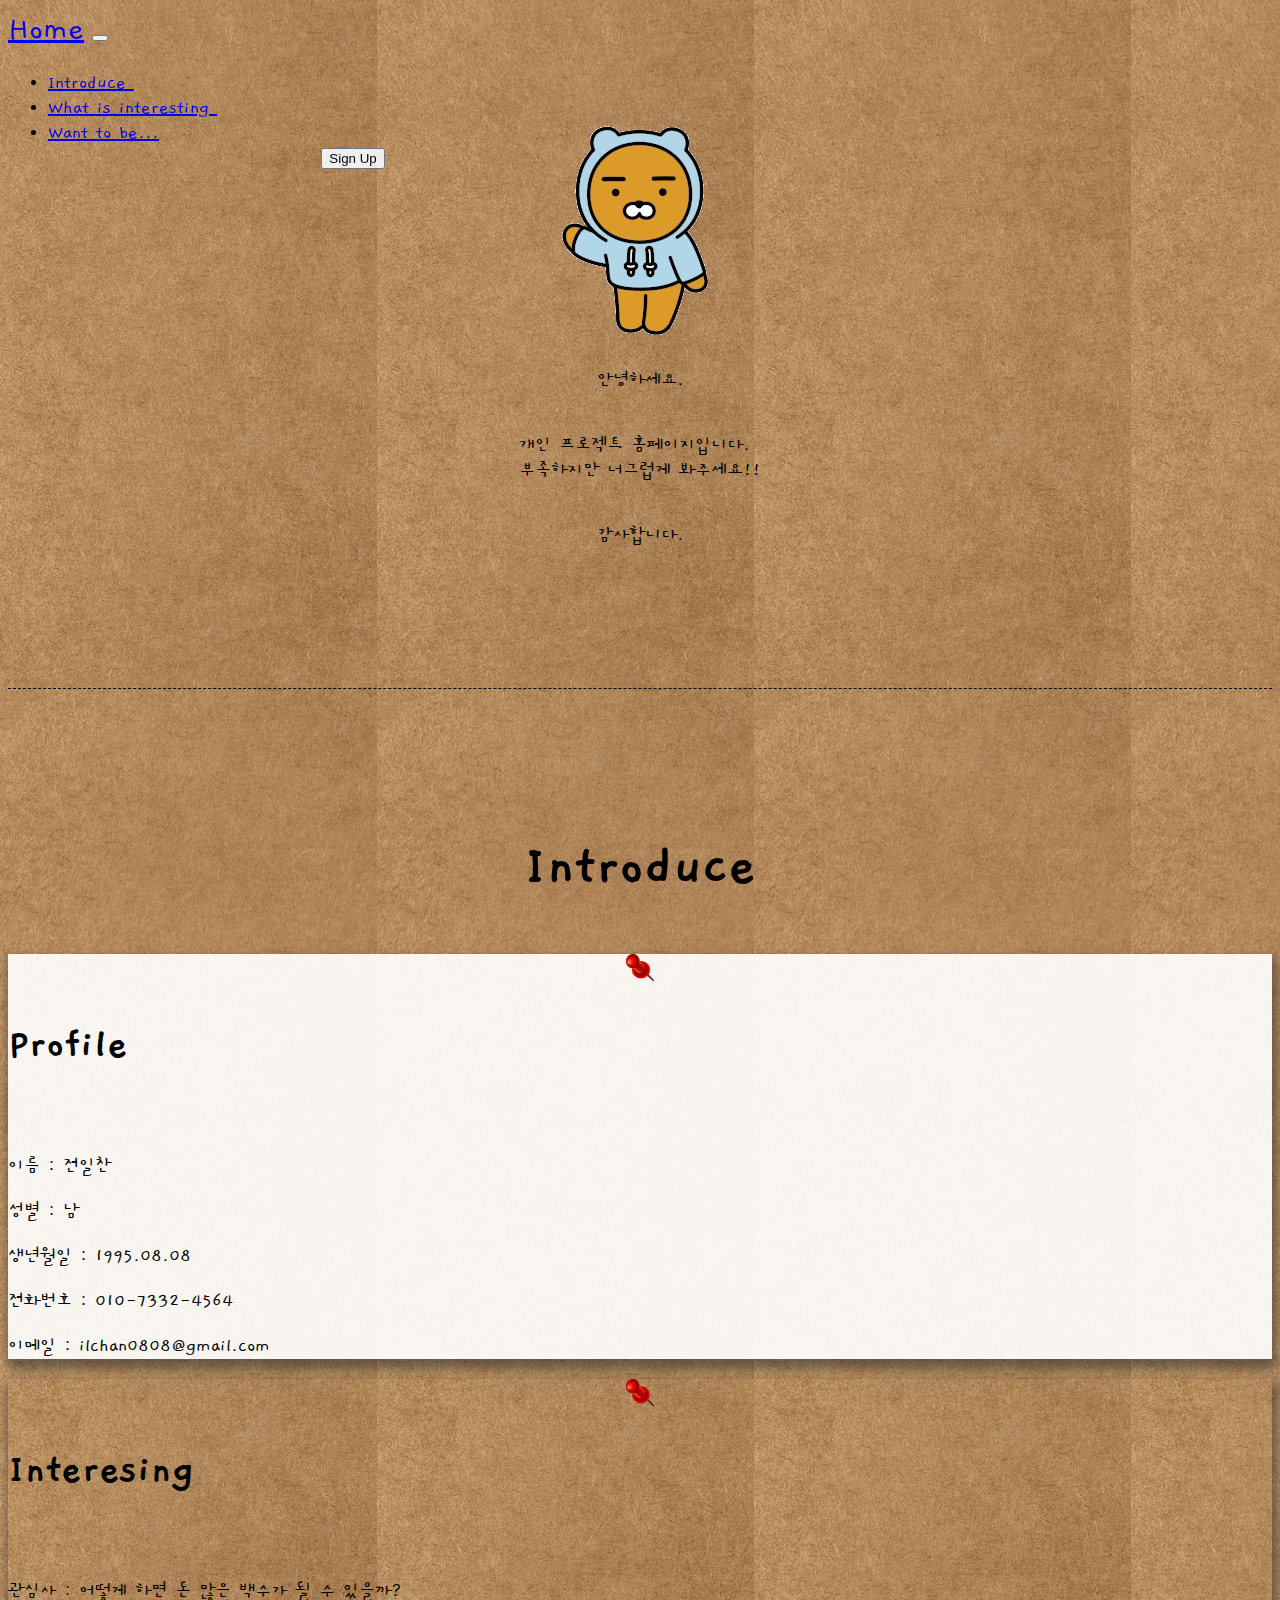
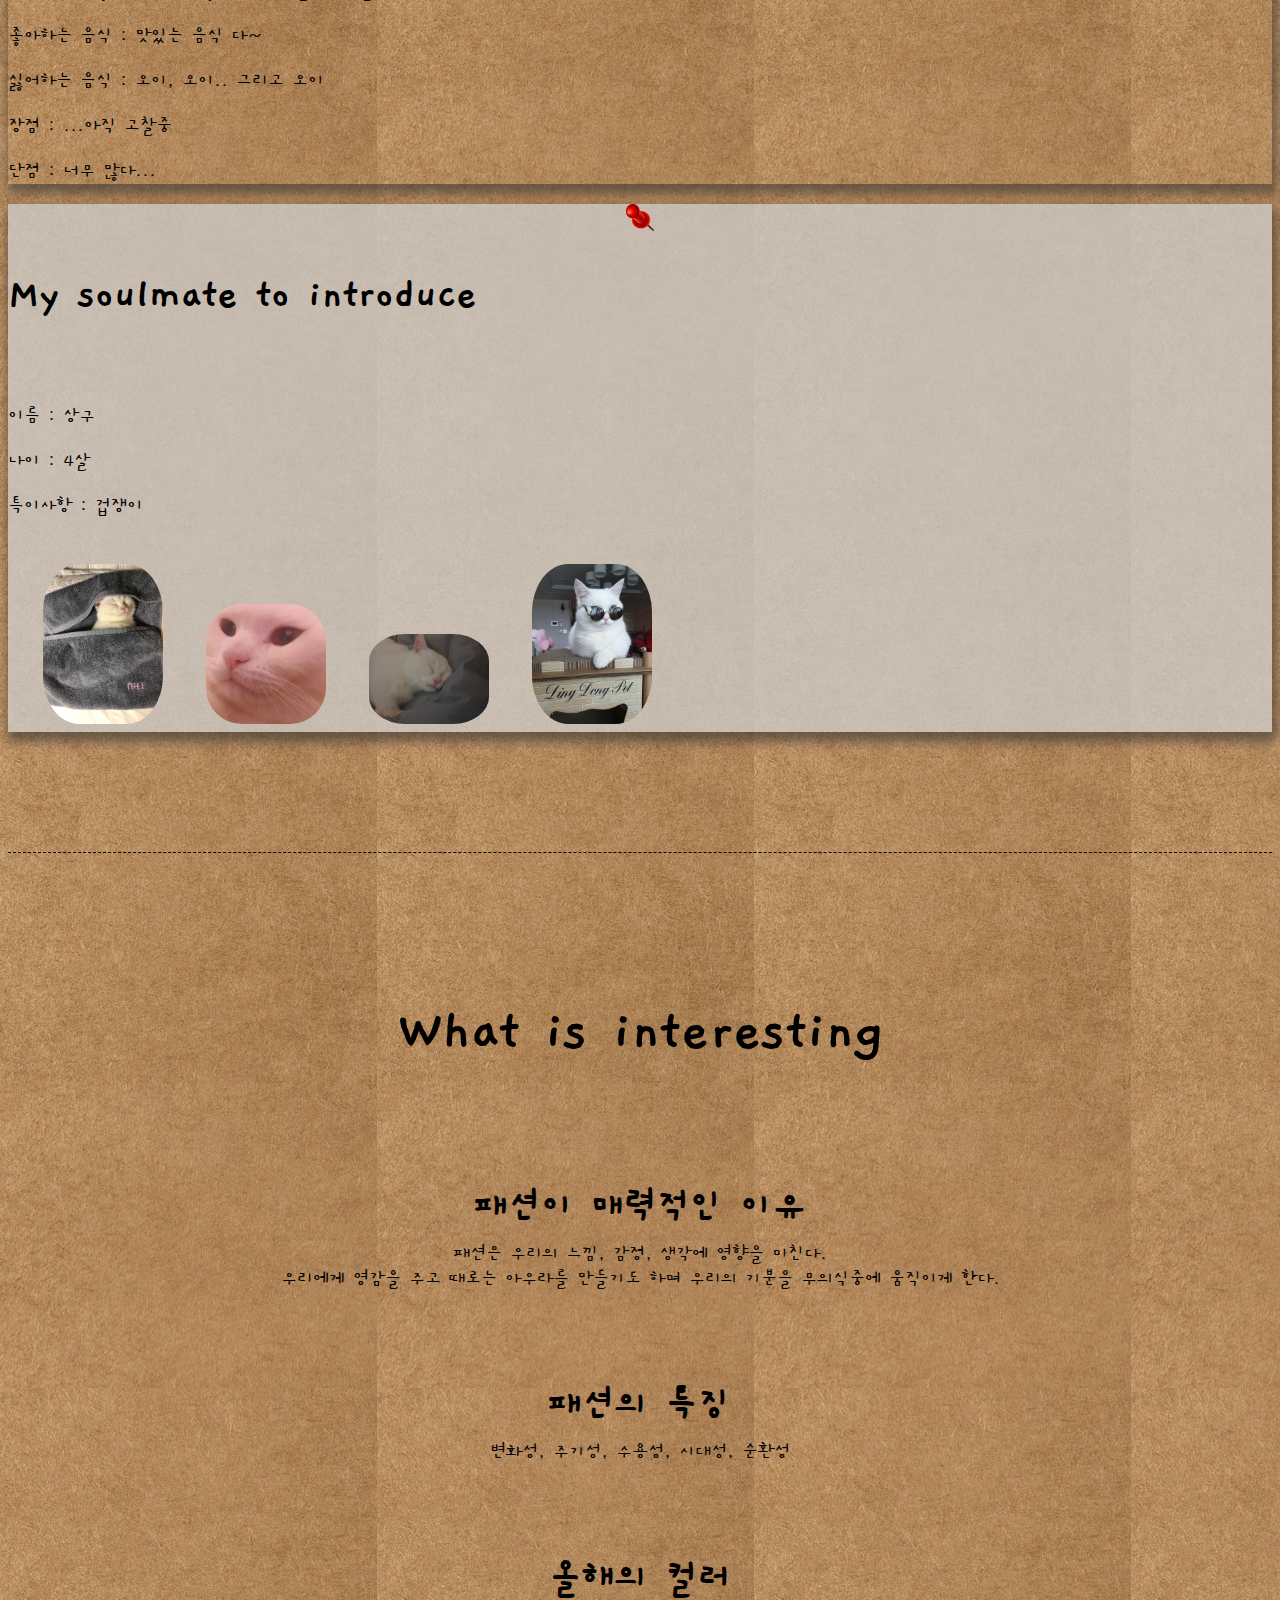
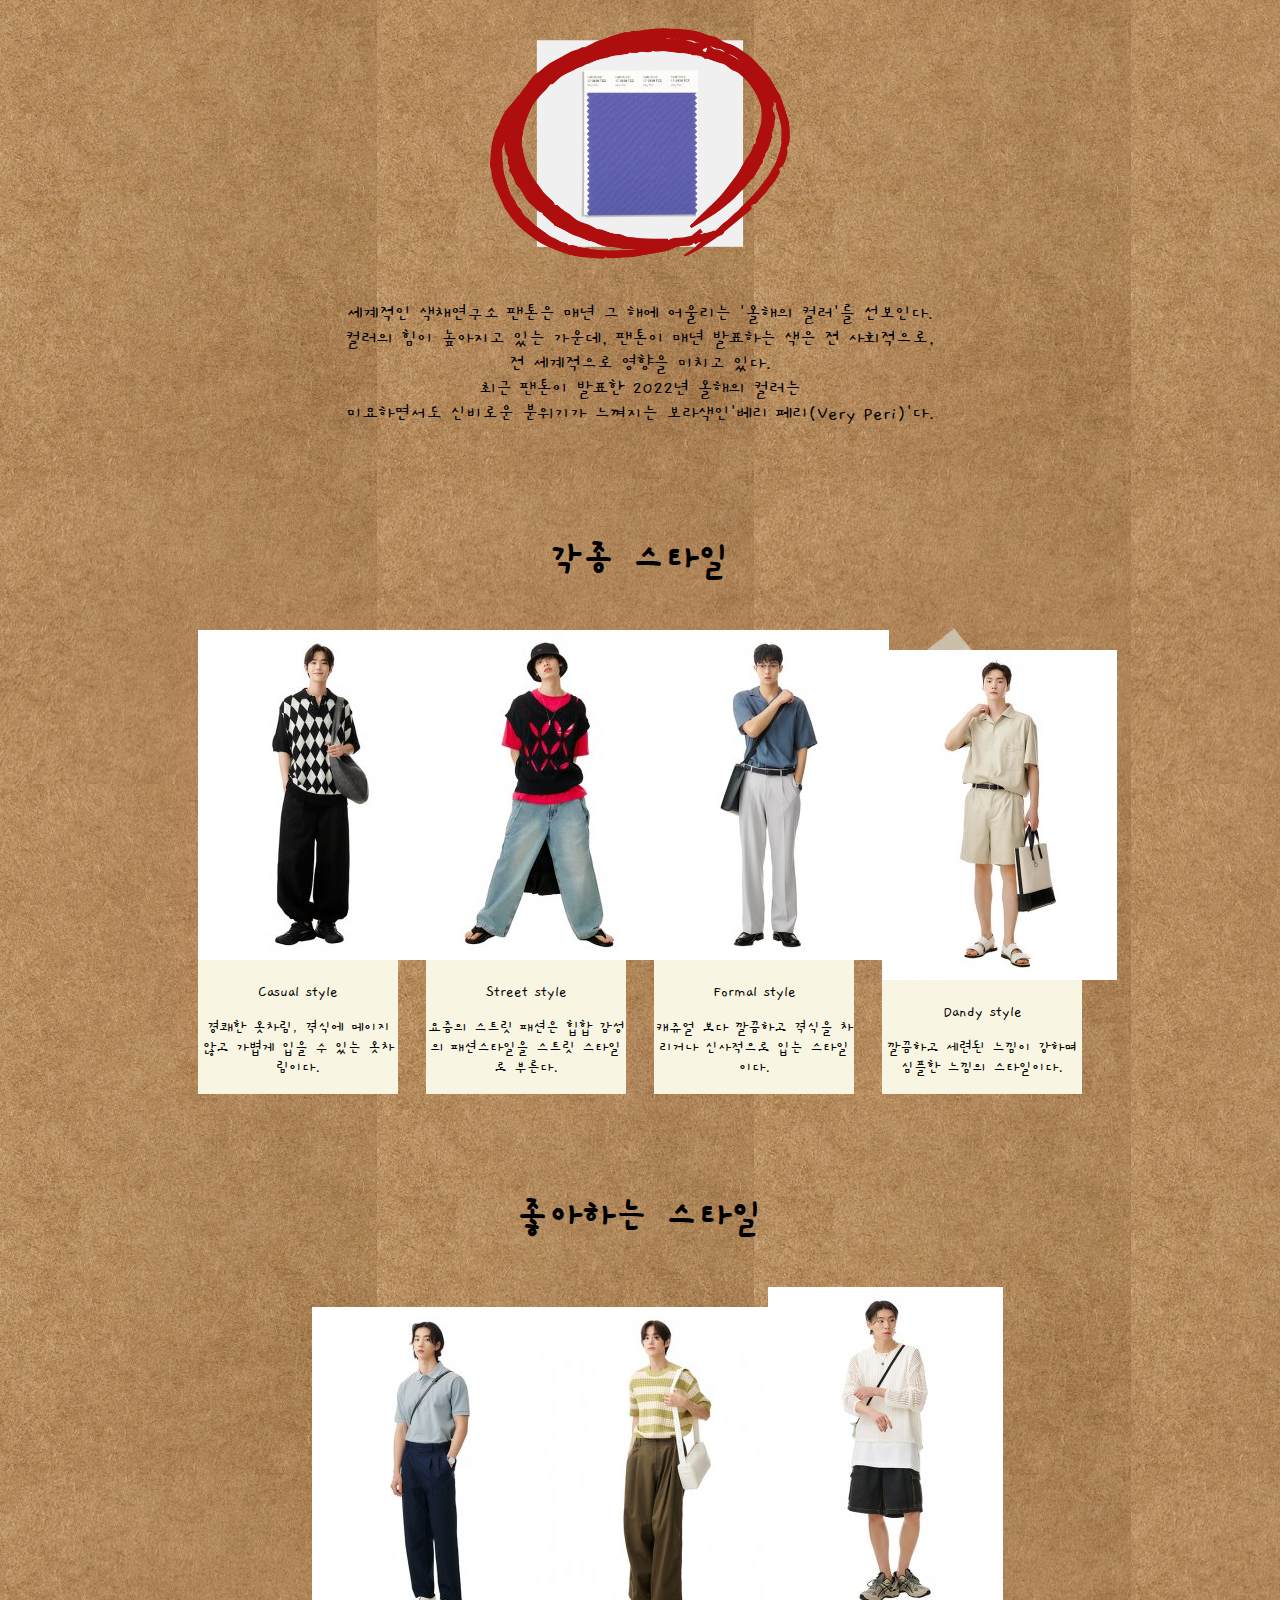
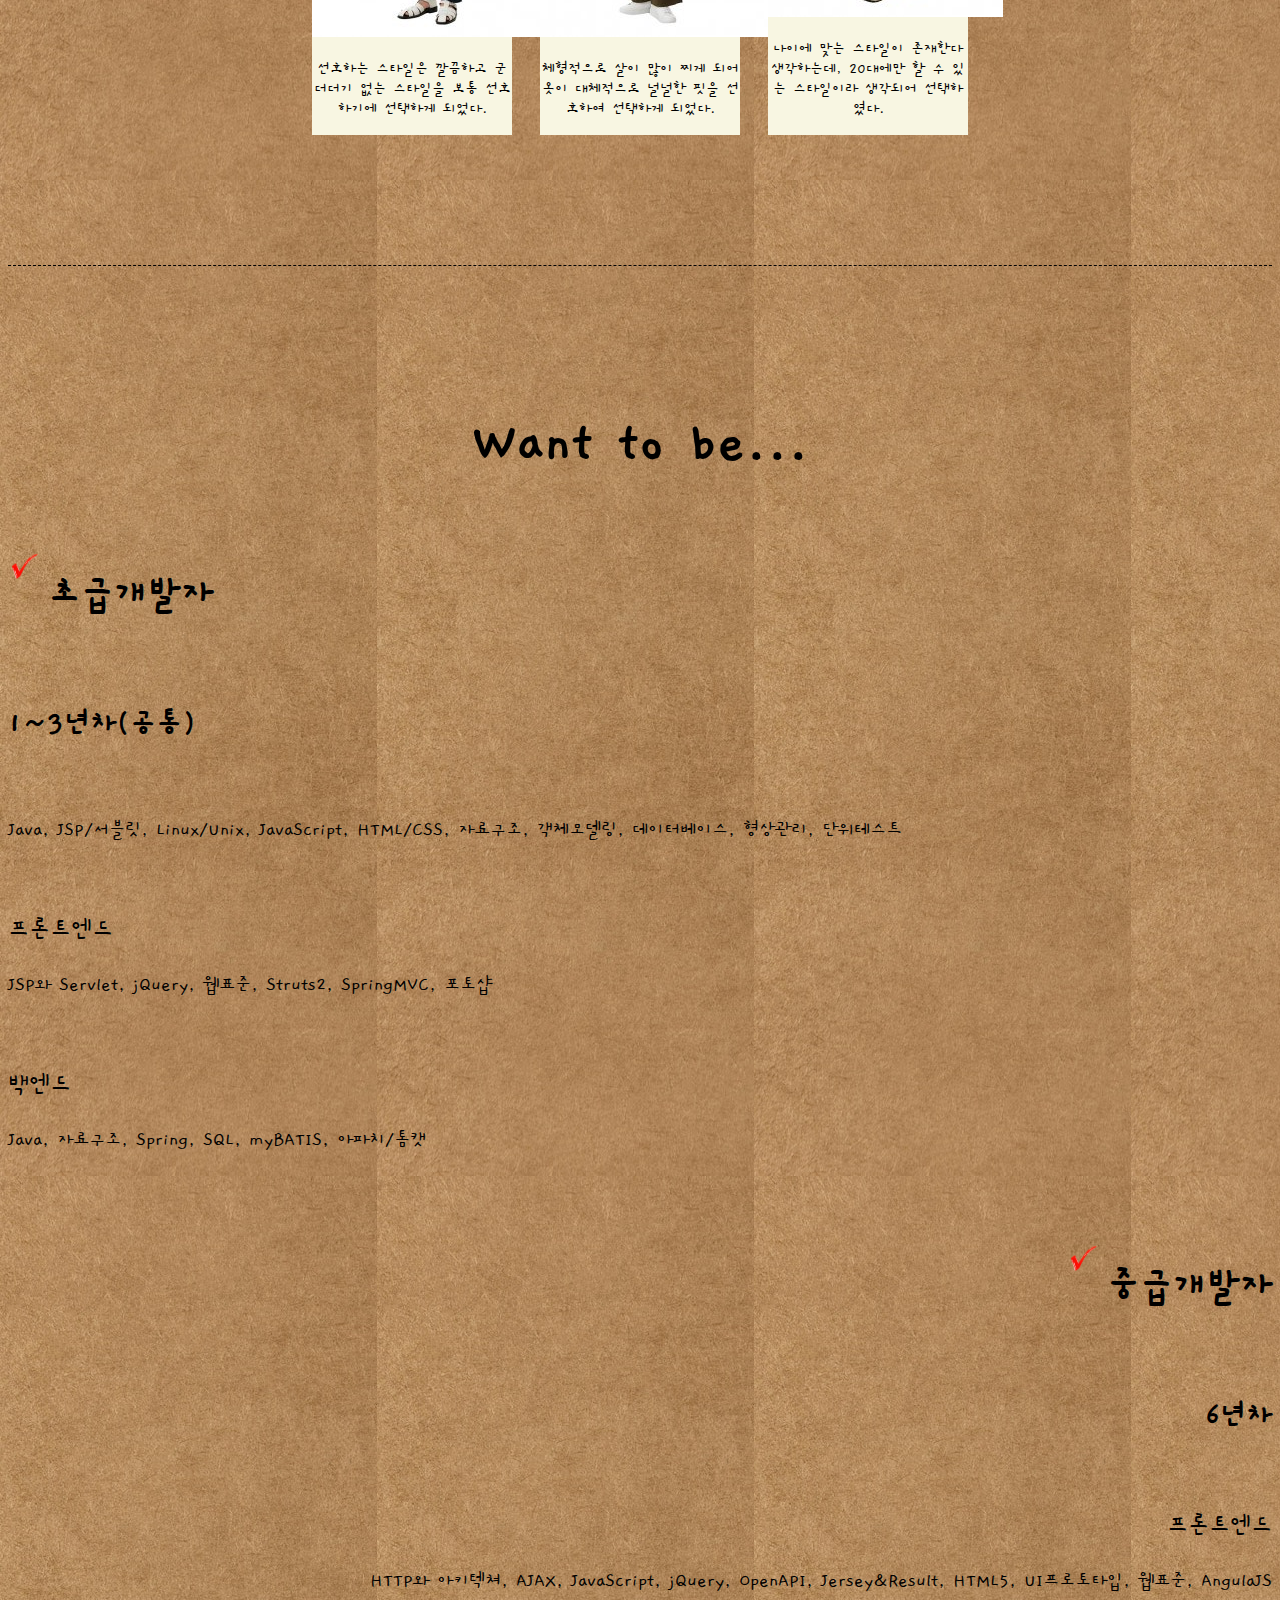
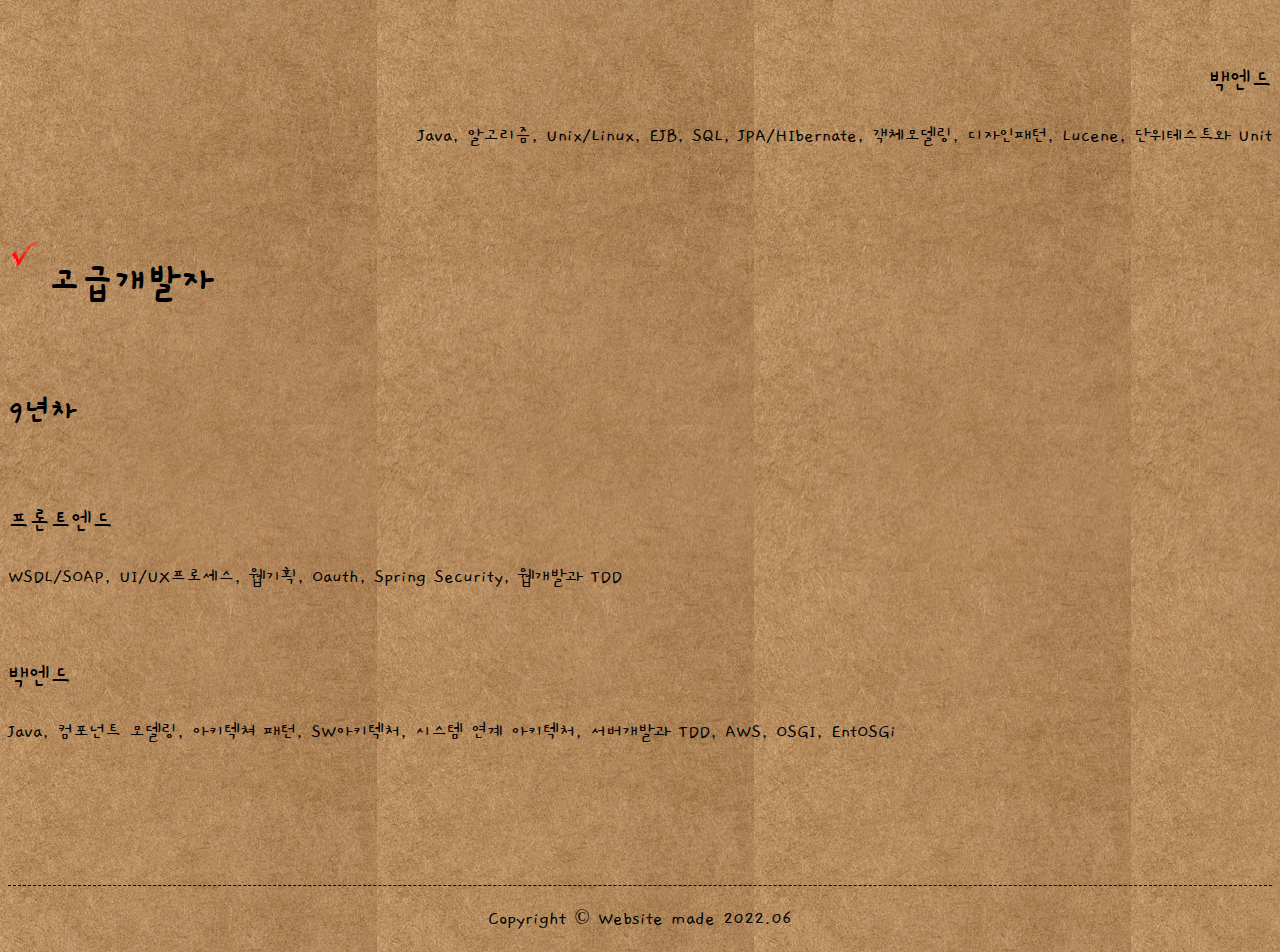
<file: index.html>
<!DOCTYPE html>
<html lang="en">
<head>
    <meta charset="UTF-8">
    <meta http-equiv="X-UA-Compatible" content="IE=edge">
    <meta name="viewport" content="width=device-width, initial-scale=1.0">
    <title>index</title>
    <link href="https://cdn.jsdelivr.net/npm/bootstrap@5.1.3/dist/css/bootstrap.min.css" rel="stylesheet" integrity="sha384-1BmE4kWBq78iYhFldvKuhfTAU6auU8tT94WrHftjDbrCEXSU1oBoqyl2QvZ6jIW3" crossorigin="anonymous">
    <link rel="stylesheet" href="./css/index.css">
    
    <link rel="preconnect" href="https://fonts.googleapis.com">
    <link rel="preconnect" href="https://fonts.gstatic.com" crossorigin>
    <link href="https://fonts.googleapis.com/css2?family=Chakra+Petch:ital,wght@0,300;0,400;0,500;0,600;0,700;1,300;1,400;1,500;1,600;1,700&family=Gaegu&family=Jua&display=swap" rel="stylesheet">
</head>
<body>
    <div class="container py-4">
        <nav class="navbar navbar-expand-lg navbar-light bg-light" id="menu">
            <div class="container-fluid">
              <a class="navbar-brand" href="#greeting">Home</a>
              <button class="navbar-toggler" type="button" data-bs-toggle="collapse" data-bs-target="#navbarNav" aria-controls="navbarNav" aria-expanded="false" aria-label="Toggle navigation">
                <span class="navbar-toggler-icon"></span>
              </button>
              <div class="collapse navbar-collapse" id="navbarNav">
                <ul class="navbar-nav">
                  <li class="nav-item">
                    <a class="nav-link active" aria-current="page" href="#introduce">Introduce&nbsp</a>
                  </li>
                  <li class="nav-item">
                    <a class="nav-link" href="#fashion">What&nbspis&nbspinteresting&nbsp</a>
                  </li>
                  <li class="nav-item">
                    <a class="nav-link" href="#roadmap">Want&nbspto&nbspbe...</a>
                  </li>
                  <button type="button" class="btn btn-dark" id="btnSign" onclick="location.href='./signUp.html'">Sign&nbspUp</button>
                </ul>
              </div>
            </div>
          </nav>
        <main>
    <header class="pb-3 mb-4 border-bottom">
        <section class="randing">
            <div class="greeting" id="greeting">
                <!-- 주석 -->
                <p>감사합니다.</p>
                <p>개인 프로젝트 홈페이지입니다. <br>부족하지만 너그럽게 봐주세요!!</p>
                <p>안녕하세요.</p>
                <img src="./sorce/hello3.gif" alt="" id="hello">
            </div>
        </section>
    </header>

        <!-- introduction -->
        <section class="pb-3 mb-4 border-bottom" id="introduce">
            <h1>Introduce</h1>
            <div class="p-5 mb-4 bg-light rounded-3" id="introbox1">
              <img src="./sorce/pinset.png" alt="" id="pinset">
                <div class="container-fluid py-5">
                  <h2 class="display-5 fw-bold">Profile</h2>
                  <br>
                  <p class="col-md-8 fs-5">이름 : 전일찬</p>
                  <p class="col-md-8 fs-5">성별 : 남</p>
                  <p class="col-md-8 fs-5">생년월일 : 1995.08.08</p>
                  <p class="col-md-8 fs-5">전화번호 : 010-7332-4564</p>
                  <p class="col-md-8 fs-5">이메일 : ilchan0808@gmail.com</p>
                </div>
              </div>
              <div class="row align-items-md-stretch">
                <div class="col-md-6">
                  <div class="h-100 p-5 text-white bg-dark rounded-3" id="introbox2">
                    <img src="./sorce/pinset.png" alt="" id="pinset">
                    <h2>Interesing</h2>
                    <br>
                    <p>관심사 : 어떻게 하면 돈 많은 백수가 될 수 있을까?</p>
                    <p>좋아하는 음식 : 맛있는 음식 다~</p>
                    <p>싫어하는 음식 : 오이, 오이.. 그리고 오이</p>
                    <p>장점 : ...아직 고찰중</p>
                    <p>단점 : 너무 많다...</p>
                  </div>
                </div>
                <div class="col-md-6">
                    <div class="h-100 p-5 bg-light border rounded-3" id="introbox3">
                      <img src="./sorce/pinset.png" alt="" id="pinset">
                      <h2>My soulmate to introduce</h2>
                      <br>
                      <p>이름 : 상구</p>
                      <p>나이 : 4살</p>
                      <p>특이사항 : 겁쟁이</p>
                      <br>
                      <img src="./sorce/695.jpeg" alt="" class="cat" id="cat1">
                      <img src="./sorce/3951.jpeg" alt="" class="cat" id="cat2">
                      <img src="./sorce/3941.jpeg" alt="" class="cat" id="cat3">
                      <img src="./sorce/3593.jpeg" alt="" class="cat" id="cat4">
                    </div>
                  </div>
                </div>
        </section>

        <!-- Fashion -->
        <section class="pb-3 mb-4 border-bottom" id="fashion">
                <h1>What is interesting</h1>
                <br>
                <h4>패션이 매력적인 이유</h4>
                <div id="f_index1">
                    <span>패션은 우리의 느낌, 감정, 생각에 영향을 미친다. <br>우리에게 영감을 주고 때로는 아우라를 만들기도 하며 우리의 기분을 무의식중에 움직이게 한다.</span>
                </div>
                <br><br>
                <h4>패션의 특징</h4>
                <div id="f_index2">
                    <span>변화성, 주기성, 수용성, 시대성, 순환성</span>
                </div>
                <br><br>
                <h4>올해의 컬러</h4>
                <div id="f_index3">
                  <img src="./sorce/color.png" class="card-img-top" alt="">
                  <p class="card-text">세계적인 색채연구소 팬톤은 매년 그 해에 어울리는 '올해의 컬러'를 선보인다. <br>컬러의 힘이 높아지고 있는 가운데, 팬톤이 매년 발표하는 색은 전 사회적으로,<br>전 세계적으로 영향을 미치고 있다. <br>최근 팬톤이 발표한 2022년 올해의 컬러는 <br>미묘하면서도 신비로운 분위기가 느껴지는 보라색인'베리 페리(Very Peri)'다.</p>
                <br><br>
                <h4>각종 스타일</h4>
                <div id="f_index4">
                  <img src="./sorce/tape1.png" alt="">
                  <img src="./sorce/tape2.png" alt="">
                  <img src="./sorce/tape3.png" alt="">
                  <img src="./sorce/tape1.png" alt="">
                  <div>
                    <div class="card">
                      <img src="./sorce/casual1.jpeg" class="card-img-top" alt="">
                      <div class="card-body">
                        <p class="card-text">Casual style</p>
                        <p class="card-text">경쾌한 옷차림, 격식에 메이지 않고 가볍게 입을 수 있는 옷차림이다.</p>
                      </div>
                    </div>
                    <div class="card">
                      <img src="./sorce/street1.jpeg" class="card-img-top" alt="">
                      <div class="card-body">
                      <p class="card-text">Street style</p>
                      <p class="card-text">요즘의 스트릿 패션은 힙합 감성의 패션스타일을 스트릿 스타일로 부른다.</p>
                    </div>
                  </div>
                  <div class="card">
                    <img src="./sorce/formal1.jpeg" class="card-img-top" alt="">
                    <div class="card-body">
                      <p class="card-text">Formal style</p>
                      <p class="card-text">캐쥬얼 보다 깔끔하고 격식을 차리거나 신사적으로 입는 스타일이다.</p>
                    </div>
                  </div>
                  <div class="card">
                    <img src="./sorce/dandy1.jpeg" class="card-img-top" alt="">
                    <div class="card-body">
                      <p class="card-text">Dandy style </p>
                      <p class="card-text">깔끔하고 세련된 느낌이 강하며 심플한 느낌의 스타일이다.</p>
                    </div>
                  </div>
                </div>
              </div>
              <br><br>
              <h4>좋아하는 스타일</h4>
              <div id="f_index5">
                <img src="./sorce/tape2.png" alt="">
                <img src="./sorce/tape3.png" alt="">
                <img src="./sorce/tape1.png" alt="">
                <div>
                  <div class="card">
                    <img src="./sorce/dandy2.jpeg" class="card-img-top" alt="">
                    <div class="card-body">
                      <p class="card-text">선호하는 스타일은 깔끔하고 군더더기 없는 스타일을 보통 선호하기에 선택하게 되었다.</p>
                    </div>
                  </div>
                  <div class="card">
                    <img src="./sorce/dandy3.jpeg" class="card-img-top" alt="">
                    <div class="card-body">
                      <p class="card-text">체형적으로 살이 많이 찌게 되어 옷이 대체적으로 널널한 핏을 선호하여 선택하게 되었다.</p>
                    </div>
                  </div>
                  <div class="card">
                    <img src="./sorce/street2.jpeg" class="card-img-top" alt="">
                    <div class="card-body">
                      <p class="card-text">나이에 맞는 스타일이 존재한다 생각하는데, 20대에만 할 수 있는 스타일이라 생각되어 선택하였다.</p>
                    </div>
                  </div>
                  </div>
                </div>
              </section>
            
              <!-- Road Map -->
              <section class="pb-3 mb-4 border-bottom" id="roadmap">
                <h1>Want to be...</h1>
                <div id="roadmap1">
                  <img src="./sorce/check.png" alt="">
                  <h4>초급개발자</h4>
                  <br>
                  <h6>1~3년차(공통)</h6>
                  <p>Java, JSP/서블릿, Linux/Unix, JavaScript, HTML/CSS, 자료구조, 객체모델링, 데이터베이스, 형상관리, 단위테스트</p>
                  <br>
                  <p class="job">프론트엔드</p>
                  <p>JSP와 Servlet, jQuery, 웹표준, Struts2, SpringMVC, 포토샵</p>
                  <br>
                  <p class="job">백엔드</p>
                  <p>Java, 자료구조, Spring, SQL, myBATIS, 아파치/톰캣</p>
                </div>
                <br><br>
                <div id="roadmap2">
                  <img src="./sorce/check.png" alt="">
                  <h4>중급개발자</h4>
                  <br>
                  <h6>6년차</h6>
                  <p class="job">프론트엔드</p>
                  <p>HTTP와 아키텍쳐, AJAX, JavaScript, jQuery, OpenAPI, Jersey&Result, HTML5, UI프로토타입, 웹표준, AngulaJS</p>
                  <br>
                  <p class="job">백엔드</p>
                  <p>Java, 알고리즘, Unix/Linux, EJB, SQL, JPA/HIbernate, 객체모델링, 디자인패턴, Lucene, 단위테스트와 Unit</p>
                </div>
                <br><br>
                <div id="roadmap3">
                  <img src="./sorce/check.png" alt="">
                  <h4>고급개발자</h4>
                  <br>
                  <h6>9년차</h6>
                  <p class="job">프론트엔드</p>
                  <p>WSDL/SOAP, UI/UX프로세스, 웹기획, Oauth, Spring Security, 웹개발과 TDD</p>
                  <br>
                  <p class="job">백엔드</p>
                  <p>Java, 컴포넌트 모델링, 아키텍쳐 패턴, SW아키텍처, 시스템 연계 아키텍처, 서버개발과 TDD, AWS, OSGI, EntOSGi</p>
                </div>
            </section>
         </main>
         <footer>
          <p>Copyright &copy; Website made 2022.06</p>
         </footer>
    </div>
</body>
</html>
</file>
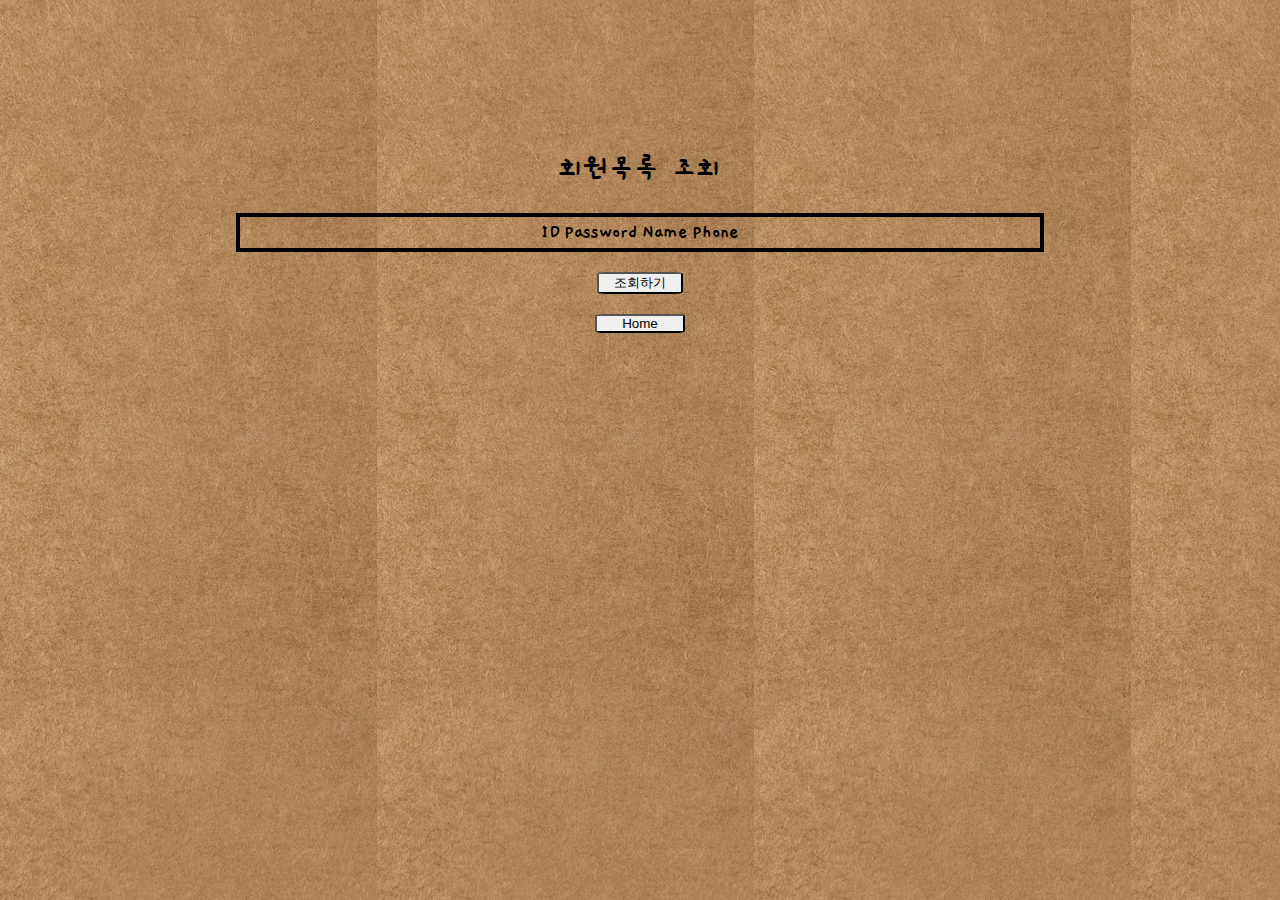
<file: checkmember.html>
<!DOCTYPE html>
<html lang="en">
<head>
    <meta charset="UTF-8">
    <meta http-equiv="X-UA-Compatible" content="IE=edge">
    <meta name="viewport" content="width=device-width, initial-scale=1.0">
    <title>회원목록조회</title>
    <link href="https://cdn.jsdelivr.net/npm/bootstrap@5.1.3/dist/css/bootstrap.min.css" rel="stylesheet" integrity="sha384-1BmE4kWBq78iYhFldvKuhfTAU6auU8tT94WrHftjDbrCEXSU1oBoqyl2QvZ6jIW3" crossorigin="anonymous">
    <link rel="stylesheet" href="./css/checkmember.css">

    <link rel="preconnect" href="https://fonts.googleapis.com">
    <link rel="preconnect" href="https://fonts.gstatic.com" crossorigin>
    <link href="https://fonts.googleapis.com/css2?family=Chakra+Petch:ital,wght@0,300;0,400;0,500;0,600;0,700;1,300;1,400;1,500;1,600;1,700&family=Gaegu&family=Jua&display=swap" rel="stylesheet">
</head>
<body>
    <h2>회원목록 조회</h2>
    <div id="check">
        <table class="table">
            <thead>
              <tr>
                <th scope="col">ID</th>
                <th scope="col">Password</th>
                <th scope="col">Name</th>
                <th scope="col">Phone</th>
              </tr>
            </thead>
            <tbody id="tbody">
            </tbody>
          </table>
    </div>
    <button type="button" id="checkmem">조회하기</button>
    <button type="button" id="gotohome">Home</button>
</body>
<script src="./javascript/checkmember.js"></script>
</html>
</file>
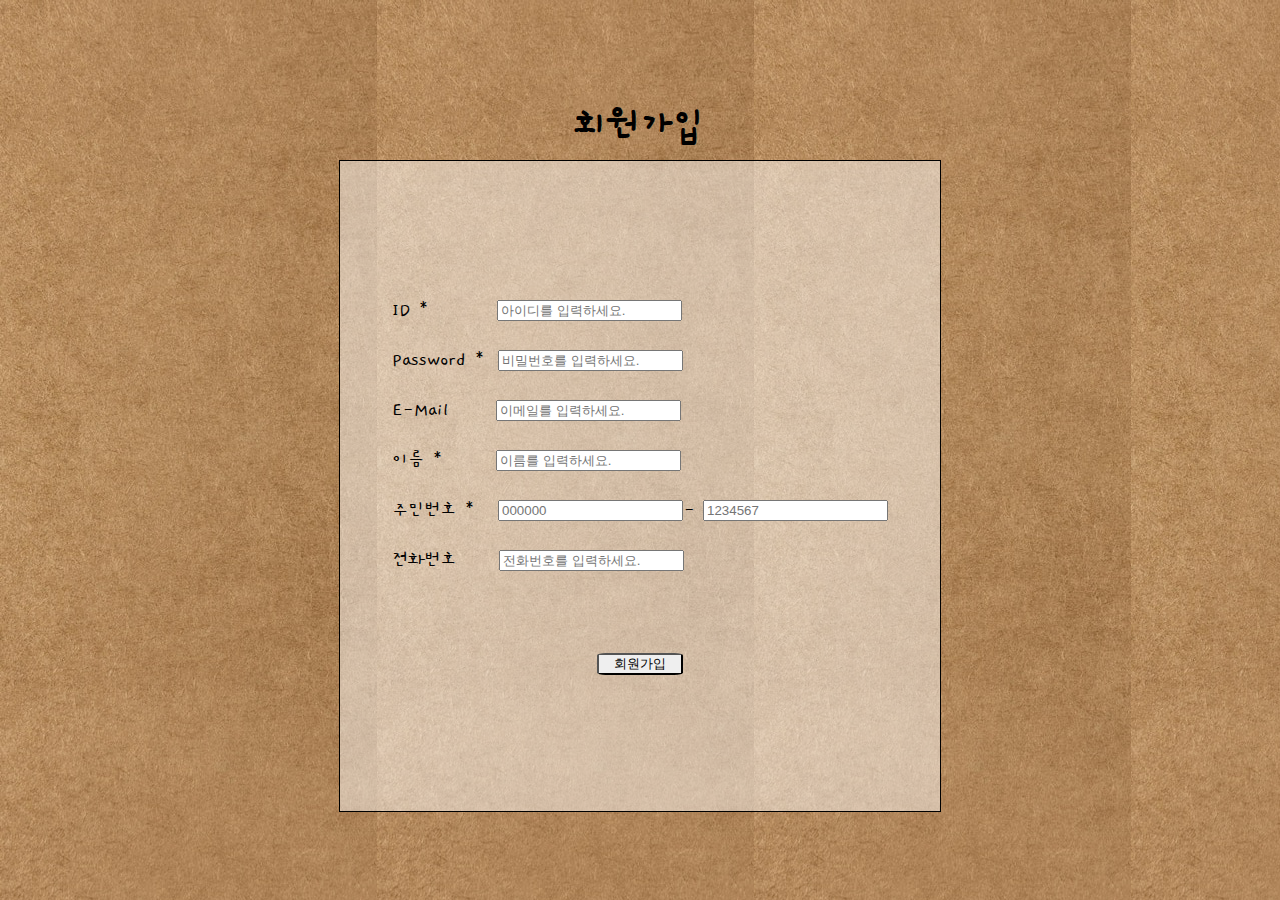
<file: inputinfo.html>
<!DOCTYPE html>
<html lang="en">
<head>
    <meta charset="UTF-8">
    <meta http-equiv="X-UA-Compatible" content="IE=edge">
    <meta name="viewport" content="width=device-width, initial-scale=1.0">
    <title>회원가입</title>
    <link href="https://cdn.jsdelivr.net/npm/bootstrap@5.1.3/dist/css/bootstrap.min.css" rel="stylesheet" integrity="sha384-1BmE4kWBq78iYhFldvKuhfTAU6auU8tT94WrHftjDbrCEXSU1oBoqyl2QvZ6jIW3" crossorigin="anonymous">
    <link rel="stylesheet" href="./css/inputinfo.css">
    
    <link rel="preconnect" href="https://fonts.googleapis.com">
    <link rel="preconnect" href="https://fonts.gstatic.com" crossorigin>
    <link href="https://fonts.googleapis.com/css2?family=Chakra+Petch:ital,wght@0,300;0,400;0,500;0,600;0,700;1,300;1,400;1,500;1,600;1,700&family=Gaegu&family=Jua&display=swap" rel="stylesheet">
    
</head>
<body>
    <h1>회원가입</h1>
    <div id="inputbox">
        <form action="javascript:alert('회원가입이 완료되었습니다.');" name="memberFrm" id="memberFrm">
            <label for="id" class='req'>ID&nbsp*</label>
            <input type="text" id="id" name="id"placeholder="아이디를 입력하세요." required>
            <br><br>
            <label for="password" id="password" class='req'>Password&nbsp*</label>
            <input type="password" id="pwd" name="pwd"placeholder="비밀번호를 입력하세요." required>
            <br><br>
            <label for="email" id="e-mail" class='req'>E-Mail</label>
            <input type="email" id="email" name="email" placeholder="이메일를 입력하세요.">
            <br><br>
            <label for="name" class='req'>이름&nbsp*</label>
            <input type="text" id="name" name="name" placeholder="이름를 입력하세요.">
            <br><br>
            <label for="ssn" id="ssn">주민번호&nbsp*</label>
            <input type="text" name="ssn1" id="ssn1" class="short" placeholder="000000" />-
            <input type="password" name="ssn2" id="ssn2" class="short" placeholder="1234567" />
            <br><br>
            <label for="phone" id="phonenum" class='req'>전화번호</label>
            <input type="text" id="phone" name="phone" placeholder="전화번호를 입력하세요.">
            <button id="join">회원가입</button>
        </form>
    </div>
</body>
<script type="text/javascript" src="./javascript/inputinfo.js"></script>
</html>
</file>
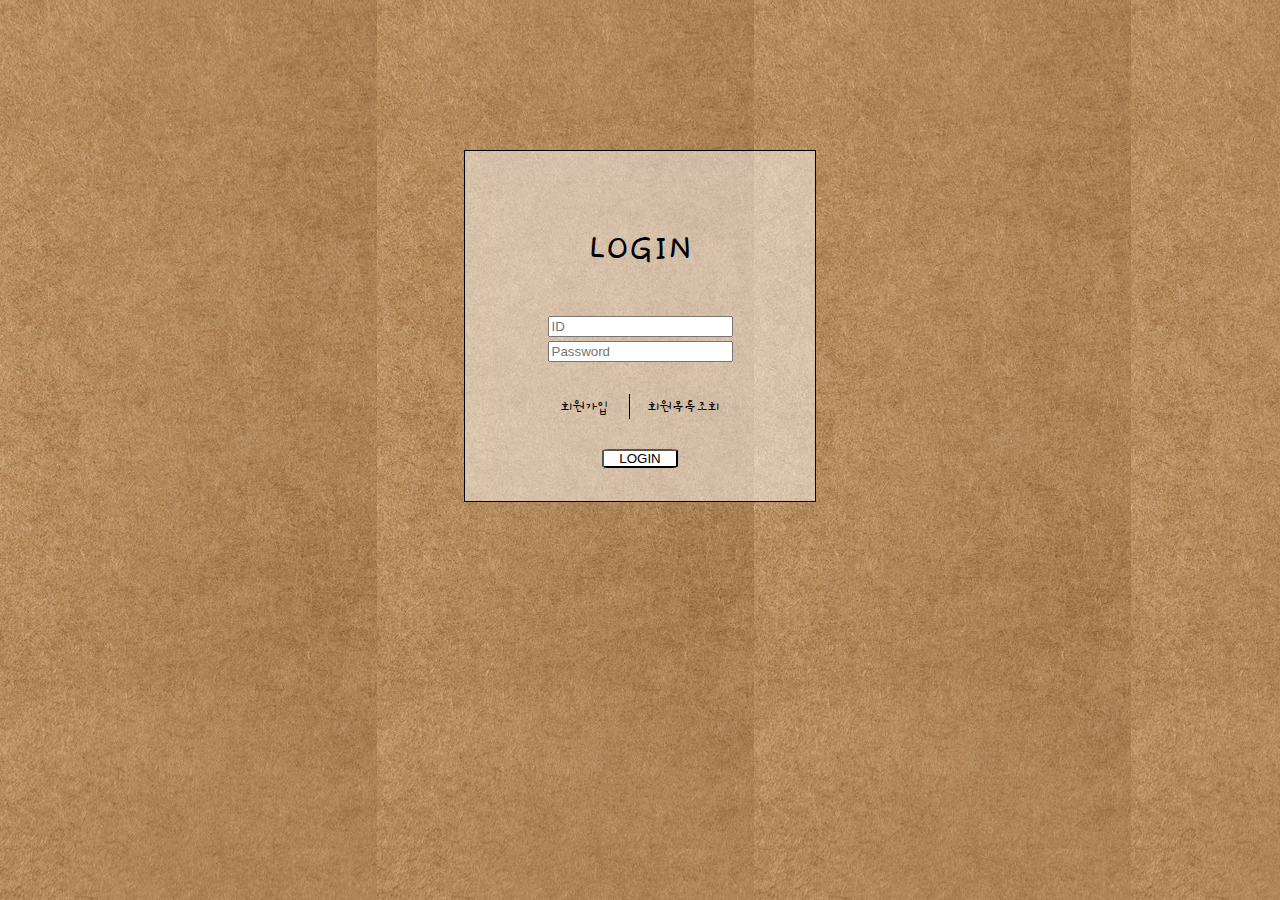
<file: signUp.html>
<!DOCTYPE html>
<html lang="en">
<head>
    <meta charset="UTF-8">
    <meta http-equiv="X-UA-Compatible" content="IE=edge">
    <meta name="viewport" content="width=device-width, initial-scale=1.0">
    <title>sing up</title>
    <link href="https://cdn.jsdelivr.net/npm/bootstrap@5.1.3/dist/css/bootstrap.min.css" rel="stylesheet" integrity="sha384-1BmE4kWBq78iYhFldvKuhfTAU6auU8tT94WrHftjDbrCEXSU1oBoqyl2QvZ6jIW3" crossorigin="anonymous">
    <link rel="stylesheet" href="./css/signUp.css">

    <link rel="preconnect" href="https://fonts.googleapis.com">
    <link rel="preconnect" href="https://fonts.gstatic.com" crossorigin>
    <link href="https://fonts.googleapis.com/css2?family=Chakra+Petch:ital,wght@0,300;0,400;0,500;0,600;0,700;1,300;1,400;1,500;1,600;1,700&family=Gaegu&family=Jua&display=swap" rel="stylesheet">

</head>
<body>
    <div id="loginbox">
        <p>LOGIN</p>
        <form action="javascript:alert('반갑습니다.');" name="login" id="login">
            <div id="idbox">
                <label for="id"></label> 
                <input type="id" id="id" placeholder="ID">
            </div>
            <div id="passwordbox">
                <label for="password"></label>
                <input type="password" id="password" placeholder="Password">
            </div>
                <ul>
                    <li><a href="./inputinfo.html">회원가입</a></li>
                    <li><a href="./checkmember.html">회원목록조회</a></li>
                </ul>
                <button>LOGIN</button>
        </form>
    </div>
</body>
<script src="./javascript/singUp.js"></script>
</html>
</file>
<file: css/index.css>
/* 공통사항 */
body{
    font-family: 'Gaegu', cursive;
    font-size: 20px;
    background-image: url("../sorce/bgimg7.jpeg");
    /* background-color: rgba(202, 202, 202, 0.253); */
}

.navbar-brand{
    font-size: 34px;
}

h1{
    font-size: 60px;
    text-align: center;
    padding-bottom: 10px;
}

h2{
    font-size: 44px;
}

h3{
    font-size: 35px;
}

h4{
    font-size: 40px;
    padding-top: 28px;
    margin: 10px 0;
}

h6{
    font-size: 32px;
}

span{
    font-size: 20px;
}

.border-bottom{
    padding-top: 5em !important;
    padding-bottom: 6em !important;
    border-bottom: 1px dashed rgb(4, 3, 3) !important;
}

/* menubar */

#menu{
    border-radius: 3%;
    position: fixed;
    z-index: 999;
}

#btnSign{
    margin-left: 20.5em;
}

/* header */

#greeting{
    display: flex;
    flex-direction: column-reverse;
    align-items: center;
}

/* Introduce */

.cat{
    width: 120px;
    border-radius: 30%;
    margin-left: 35px;
}

.cat:hover{
    transform: scale(3, 3);
}

#introbox1{
    background-color: rgba(255, 255, 255, 0.914) !important;
    box-shadow: 2px 7px 10px 3px rgba(50, 50, 50, 0.575);
}
#introbox2{
    box-shadow: 2px 7px 10px 3px rgba(50, 50, 50, 0.575);
}
#introbox3{
    background-color: rgba(207, 207, 207, 0.735) !important;
    box-shadow: 2px 7px 10px 3px rgba(50, 50, 50, 0.575);
}

#pinset{
    display: block;
    margin: 0px auto;
    width: 28px;
}

/* Interesting */

.card{
    display: inline-block;
    margin: 10px;
    width: 12.5rem;
    background-color: rgb(248, 246, 226);
    font-size: 16px;
}

#f_index3>img{
    margin: 15px 0;
    width: 15em;
}

#f_index4>img{
    display: inline-flex;
    width: 110px;
    margin: -80px 55px -120px 55px;
}
#f_index5>img{
    display: inline-flex;
    width: 110px;
    margin: -80px 55px -120px 55px;
}

#fashion{
    text-align: center;
}

/* roadmap */

#roadmap1>h4{
    display: inline-block;
}

#roadmap2>h4{
    display: inline-block;
}

#roadmap3>h4{
    display: inline-block;
}

#roadmap1>img{
    width: 32px;
    margin-bottom: 20px;
}

#roadmap2>img{
    width: 32px;
    margin-bottom: 20px;
}

#roadmap3>img{
    width: 32px;
    margin-bottom: 20px;
}

.job{
    font-size: 26px;
}

#roadmap2{
    text-align: end;
}

/* footer */

footer{
    text-align: center;
    color: black;
}
</file>
<file: css/checkmember.css>
body{
    font-family: 'Gaegu', cursive;
    font-size: 20px;
    background-image: url("../sorce/bgimg7.jpeg");
    /* background-color: rgba(202, 202, 202, 0.253); */
}

h2{
    text-align: center;
    margin-top: 150px;
}

#check{
    display: flex;
    flex-direction: column;
    align-items: center;
    justify-content: center;
    border: 4px solid black;
    width: 800px;
    margin: 0 auto;
}

tbody>tr{
    border-color: rgba(0, 0, 0, 0) !important;
}

thead>tr{
    border-color: black;
}

#gotohome{
    border-radius: 10%;
    padding: 0 25px;
    display: block;
    justify-content: center;
    margin: 20px auto;
}

#checkmem{
    border-radius: 10%;
    padding: 0 15px;
    display: block;
    justify-items: center;
    margin: 20px auto;
}
</file>
<file: css/inputinfo.css>
body{
    font-family: 'Gaegu', cursive;
    font-size: 20px;
    background-image: url("../sorce/bgimg7.jpeg");
    /* background-color: rgba(202, 202, 202, 0.253); */
}

h1{
    text-align: center;
    margin-top: 100px;
    margin-bottom: 0px;
}

#inputbox{
    display: flex;
    flex-direction: row;
    align-items: center;
    justify-content: center;
    border: 1px solid black;
    width: 600px;
    height: 650px;
    margin: 10px auto;
    background-color: rgba(255, 255, 255, 0.47);
}

.form-select{
    display: inline-block !important;
    width: 100px;
}

label{
    margin-right: 45px;
}

label:nth-child(1){
    margin-right: 60px;
}

#password{
    margin-right: 5px;
}

#e-mail{
    margin-right: 40px;
}

#ssn{
    margin-right: 15px;
}

#phonenum{
    margin-right: 35px;
}

button{
    display: block;
    margin: 0 auto;
    margin-top: 80px;
    border-radius: 10%;
    padding: 0 15px;
}
</file>
<file: css/signUp.css>
body{
    font-family: 'Gaegu', cursive;
    font-size: 20px;
    background-image: url("../sorce/bgimg7.jpeg");
    /* background-color: rgba(202, 202, 202, 0.253); */
}

#loginbox{
    display: flex;
    flex-direction: column;
    align-items: center;
    justify-content: center;
    border: 1px solid black;
    width: 350px;
    height: 350px;
    margin: 150px auto;
    background-color: rgba(255, 255, 255, 0.47);
}

button{
    display: block;
    margin: 0 auto;
    background-color: white;
    border-radius: 10%;
    padding: 0 15px;
}

ul{
    padding-left: 0px;
    text-align: center;
}

li{
    display: inline-block;
    list-style: none;
    margin: 10px 5px;
}

li>a{
    text-decoration: none;
    color: black;
    font-size: 15px;
}

li:first-child{
    border-right: 1px solid black;
    padding-right: 20px;
}

p{
    font-size: 40px;
}
</file>
